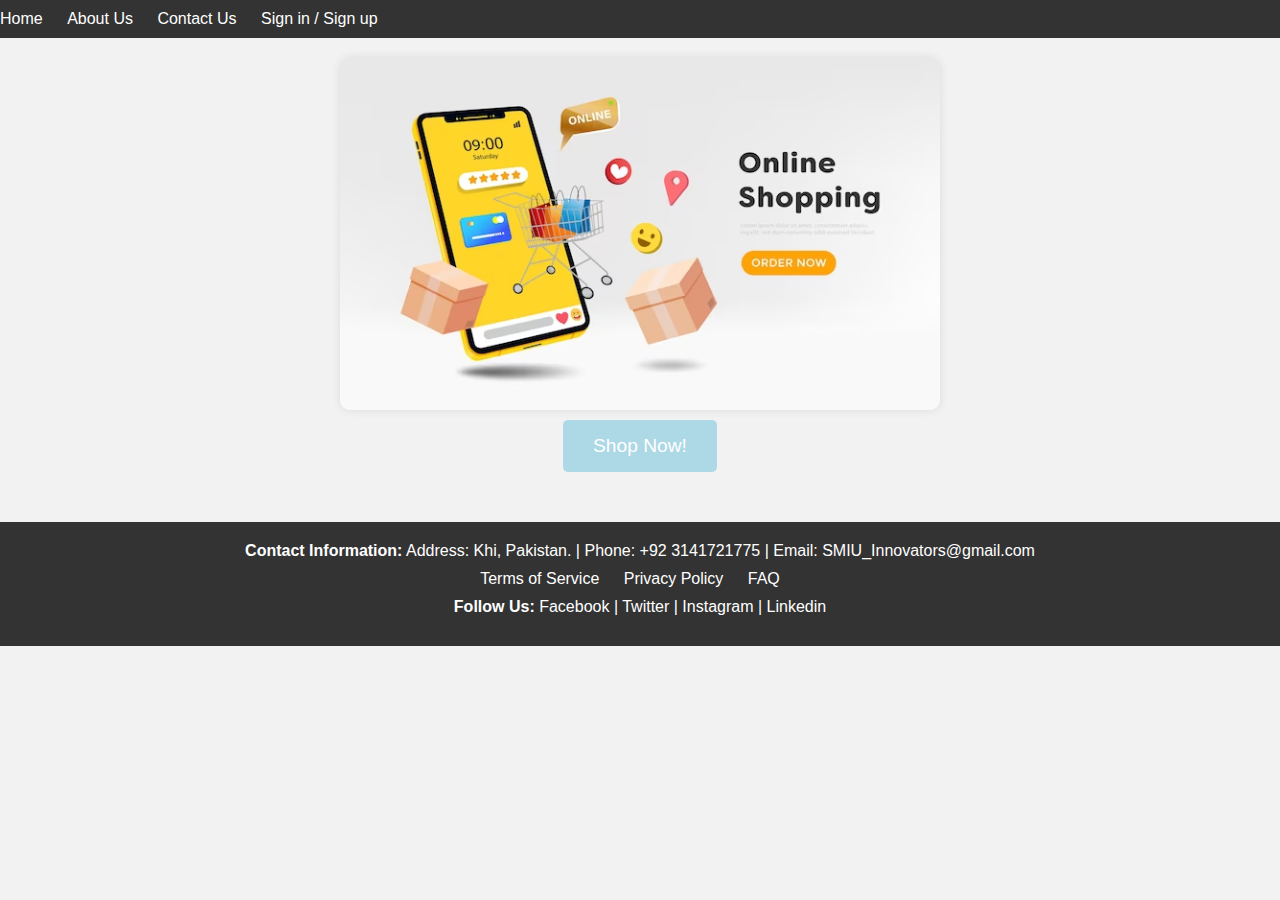
<file: index.html>
<!DOCTYPE html>
<html lang="en">
<head>
    <meta charset="UTF-8">
    <meta name="viewport" content="width=device-width, initial-scale=1.0">
    <title>Home</title>
    <link rel="stylesheet" href="styles.css">
</head>
<body>
    <header>
        <nav>
            <ul>
                <li><a href="index.html">Home</a></li>
                <li><a href="about.html">About Us</a></li>
                <li><a href="contact.html">Contact Us</a></li>
                <li><a href="login.html">Sign in / Sign up</a></li>
            </ul>
        </nav>
    </header>
    <main>
        <img src="images/main_img.png" alt="eCommerce" class="main-image">
        <div style="margin-top: 10px;"></div>
        <a href="products.html" class="shop-now-button">Shop Now!</a>    
    </main>
    <div style="margin-top: 50px;"></div>
    <footer>
        <div class="footer-content">
            <p><strong>Contact Information:</strong> Address: Khi, Pakistan. | Phone: +92 3141721775 | Email: SMIU_Innovators@gmail.com</p>
        </div>
        <div class="footer-links">
            <ul>
                <li><a href="#">Terms of Service</a></li>
                <li><a href="#">Privacy Policy</a></li>
                <li><a href="#">FAQ</a></li>
            </ul>
        </div>
        <div style="margin-top: 10px;"></div>
        <div class="footer-social">
            <p><strong>Follow Us:</strong> Facebook | Twitter | Instagram | Linkedin</p>
        </div>
    </footer>           
</body>
</html>
</file>
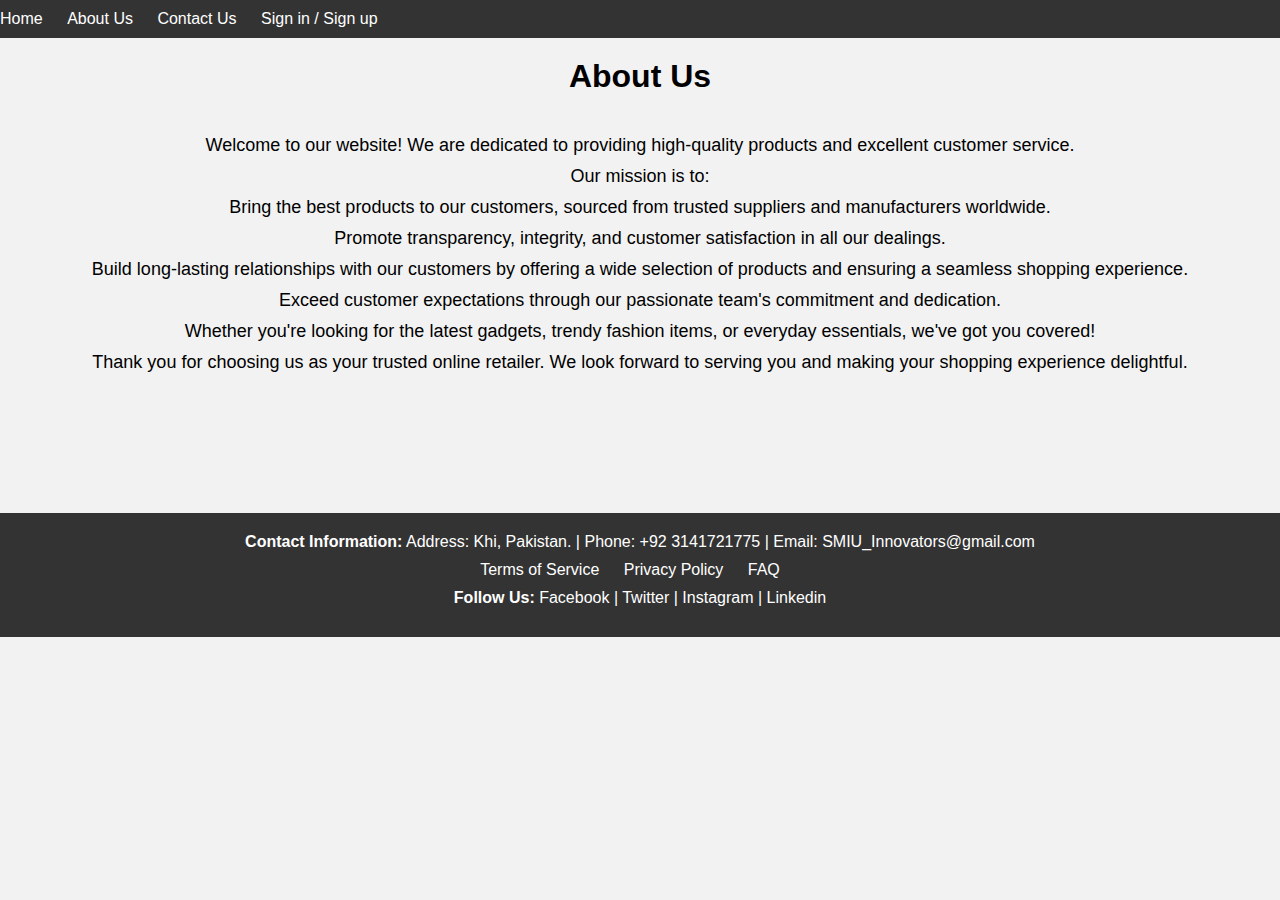
<file: about.html>
<!DOCTYPE html>
<html lang="en">
<head>
    <meta charset="UTF-8">
    <meta name="viewport" content="width=device-width, initial-scale=1.0">
    <title>About Us</title>
    <link rel="stylesheet" href="styles.css">
</head>
<body>
    <header>
        <nav>
            <ul>
                <li><a href="index.html">Home</a></li>
                <li><a href="about.html">About Us</a></li>
                <li><a href="contact.html">Contact Us</a></li>
                <li><a href="login.html">Sign in / Sign up</a></li>
            </ul>
        </nav>
    </header>
    <main>
        <h1>About Us</h1>
        <div style="margin-top: 40px;"></div>
        <p style="font-size: 18px;">Welcome to our website! We are dedicated to providing high-quality products and excellent customer service.</p>
        <p style="font-size: 18px;">Our mission is to:</p>
        <ul>
            <li><p style="font-size: 18px;">Bring the best products to our customers, sourced from trusted suppliers and manufacturers worldwide.</p></li>
            <li><p style="font-size: 18px;">Promote transparency, integrity, and customer satisfaction in all our dealings.</p></li>
            <li><p style="font-size: 18px;">Build long-lasting relationships with our customers by offering a wide selection of products and ensuring a seamless shopping experience.</p></li>
            <li><p style="font-size: 18px;">Exceed customer expectations through our passionate team's commitment and dedication.</p></li>
        </ul>
        <p style="font-size: 18px;">Whether you're looking for the latest gadgets, trendy fashion items, or everyday essentials, we've got you covered!</p>
        <p style="font-size: 18px;">Thank you for choosing us as your trusted online retailer. We look forward to serving you and making your shopping experience delightful.</p>
    </main>
    <div style="margin-top: 140px;"></div>
    <footer>
        <div class="footer-content">
            <p><strong>Contact Information:</strong> Address: Khi, Pakistan. | Phone: +92 3141721775 | Email: SMIU_Innovators@gmail.com</p>
        </div>
        <div class="footer-links">
            <ul>
                <li><a href="#">Terms of Service</a></li>
                <li><a href="#">Privacy Policy</a></li>
                <li><a href="#">FAQ</a></li>
            </ul>
        </div>
        <div style="margin-top: 10px;"></div>
        <div class="footer-social">
            <p><strong>Follow Us:</strong> Facebook | Twitter | Instagram | Linkedin</p>
        </div>
    </footer>   
</body>
</html>
</file>
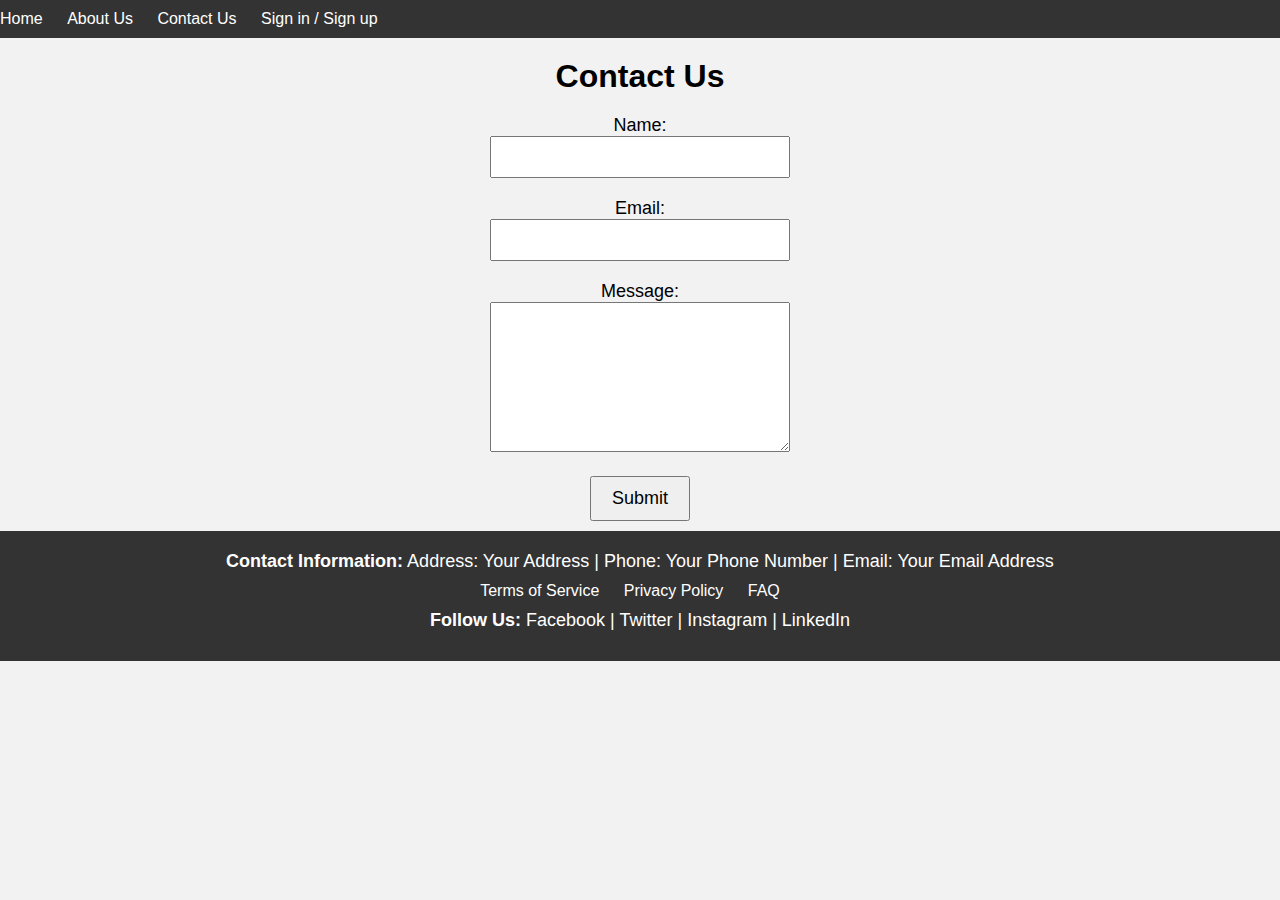
<file: contact.html>
<!DOCTYPE html>
<html lang="en">
<head>
    <meta charset="UTF-8">
    <meta name="viewport" content="width=device-width, initial-scale=1.0">
    <title>Contact Us</title>
    <link rel="stylesheet" href="styles.css">
    <style>
        body {
            font-family: Arial, sans-serif;
        }
        main {
            text-align: center;
        }
        .form-group {
            margin-bottom: 20px;
        }
        label {
            font-size: 18px;
        }
        input[type="text"],
        input[type="email"],
        textarea {
            padding: 10px;
            font-size: 16px;
            width: 300px;
        }
        textarea {
            height: 150px;
        }
        button[type="submit"] {
            padding: 10px 20px;
            font-size: 18px;
        }
        p {
            font-size: 18px;
        }
    </style>
</head>
<body>
    <header>
        <nav>
            <ul>
                <li><a href="index.html">Home</a></li>
                <li><a href="about.html">About Us</a></li>
                <li><a href="contact.html">Contact Us</a></li>
                <li><a href="login.html">Sign in / Sign up</a></li>
            </ul>
        </nav>
    </header>
    <main>
        <h1>Contact Us</h1>
        <form action="#" method="post">
            <div class="form-group">
                <label for="name">Name:</label><br>
                <input type="text" id="name" name="name" required>
            </div>
            <div class="form-group">
                <label for="email">Email:</label><br>
                <input type="email" id="email" name="email" required>
            </div>
            <div class="form-group">
                <label for="message">Message:</label><br>
                <textarea id="message" name="message" required></textarea>
            </div>
            <button type="submit">Submit</button>
        </form>
        <div style="margin-top: 10px;"></div>
    </main>
    <footer>
        <div class="footer-content">
            <p><strong>Contact Information:</strong> Address: Your Address | Phone: Your Phone Number | Email: Your Email Address</p>
        </div>
        <div class="footer-links">
            <ul>
                <li><a href="#">Terms of Service</a></li>
                <li><a href="#">Privacy Policy</a></li>
                <li><a href="#">FAQ</a></li>
            </ul>
        </div>
        <div class="footer-social">
            <div style="margin-top: 10px;"></div>
            <p><strong>Follow Us:</strong> Facebook | Twitter | Instagram | LinkedIn</p>
        </div>
    </footer>  
</body>
</html>
</file>
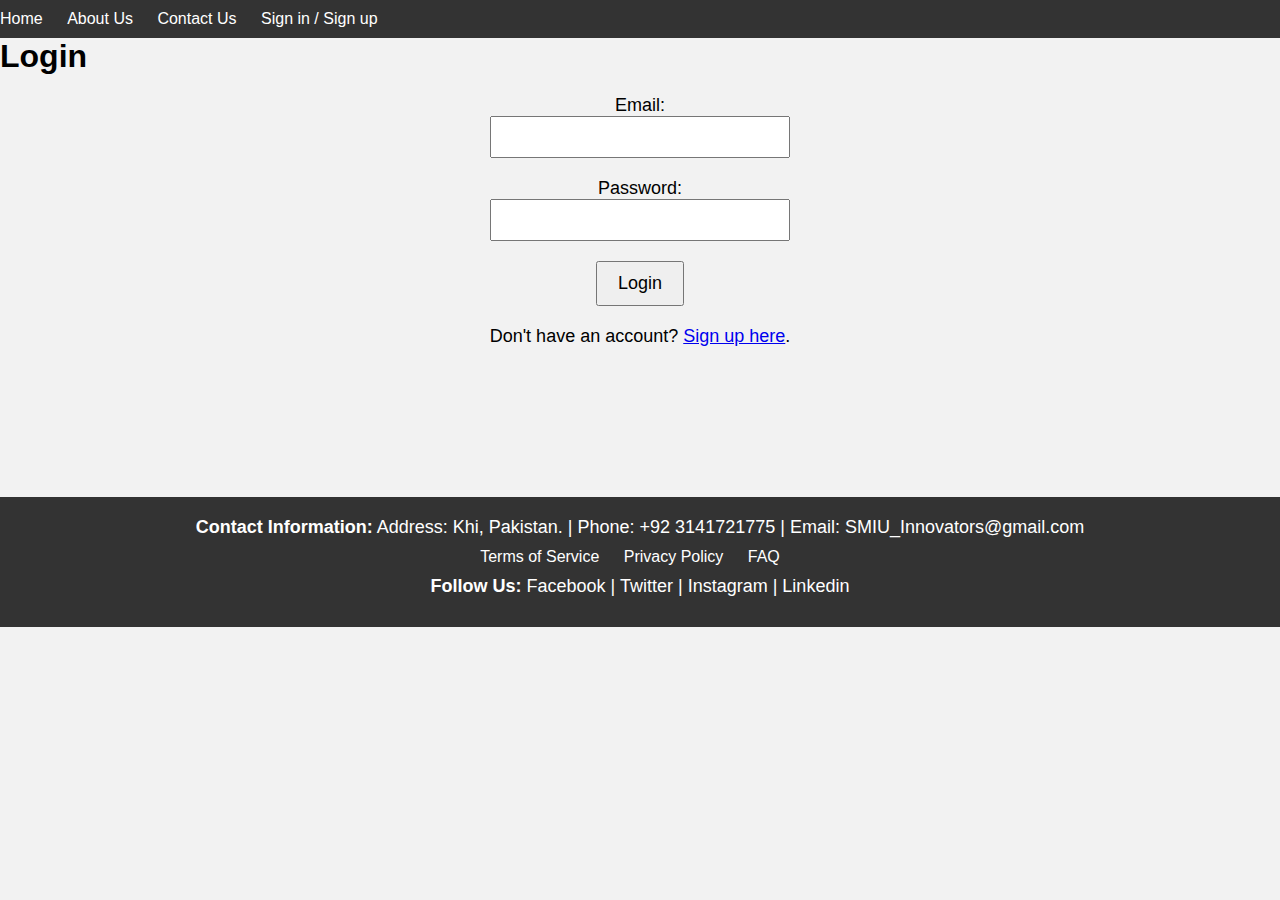
<file: login.html>
<!DOCTYPE html>
<html lang="en">
<head>
    <link rel="stylesheet" href="styles.css">
</head>
<body>
    <header>
        <nav>
            <ul>
                <li><a href="index.html">Home</a></li>
                <li><a href="about.html">About Us</a></li>
                <li><a href="contact.html">Contact Us</a></li>
                <li><a href="login.html">Sign in / Sign up</a></li>
            </ul>
        </nav>
    </header>
    <meta charset="UTF-8">
    <meta name="viewport" content="width=device-width, initial-scale=1.0">
    <style>
        body {
            font-family: Arial, sans-serif;
        }
        main {
            text-align: center;
        }
        .form-group {
            margin-bottom: 20px;
        }
        label {
            font-size: 18px;
        }
        input[type="email"],
        input[type="password"] {
            padding: 10px;
            font-size: 16px;
            width: 300px;
        }
        button[type="submit"] {
            padding: 10px 20px;
            font-size: 18px;
        }
        p {
            font-size: 18px;
        }
    </style>
</head>
<body>
    <h1>Login</h1>
    <main>
        <form action="#" method="post">
            <div class="form-group">
                <label for="email">Email:</label><br>
                <input type="email" id="email" name="email" required>
            </div>
            <div class="form-group">
                <label for="password">Password:</label><br>
                <input type="password" id="password" name="password" required>
            </div>
            <button type="submit">Login</button>
        </form>
        <div style="margin-top: 20px;"></div>
        <p>Don't have an account? <a href="signup.html">Sign up here</a>.</p>
    </main>
    <div style="margin-top: 150px;"></div>
    <footer>
        <div class="footer-content">
            <p><strong>Contact Information:</strong> Address: Khi, Pakistan. | Phone: +92 3141721775 | Email: SMIU_Innovators@gmail.com</p>
        </div>
        <div class="footer-links">
            <ul>
                <li><a href="#">Terms of Service</a></li>
                <li><a href="#">Privacy Policy</a></li>
                <li><a href="#">FAQ</a></li>
            </ul>
        </div>
        <div style="margin-top: 10px;"></div>
        <div class="footer-social">
            <p><strong>Follow Us:</strong> Facebook | Twitter | Instagram | Linkedin</p>
        </div>
    </footer>  
</body>
</html>
</file>
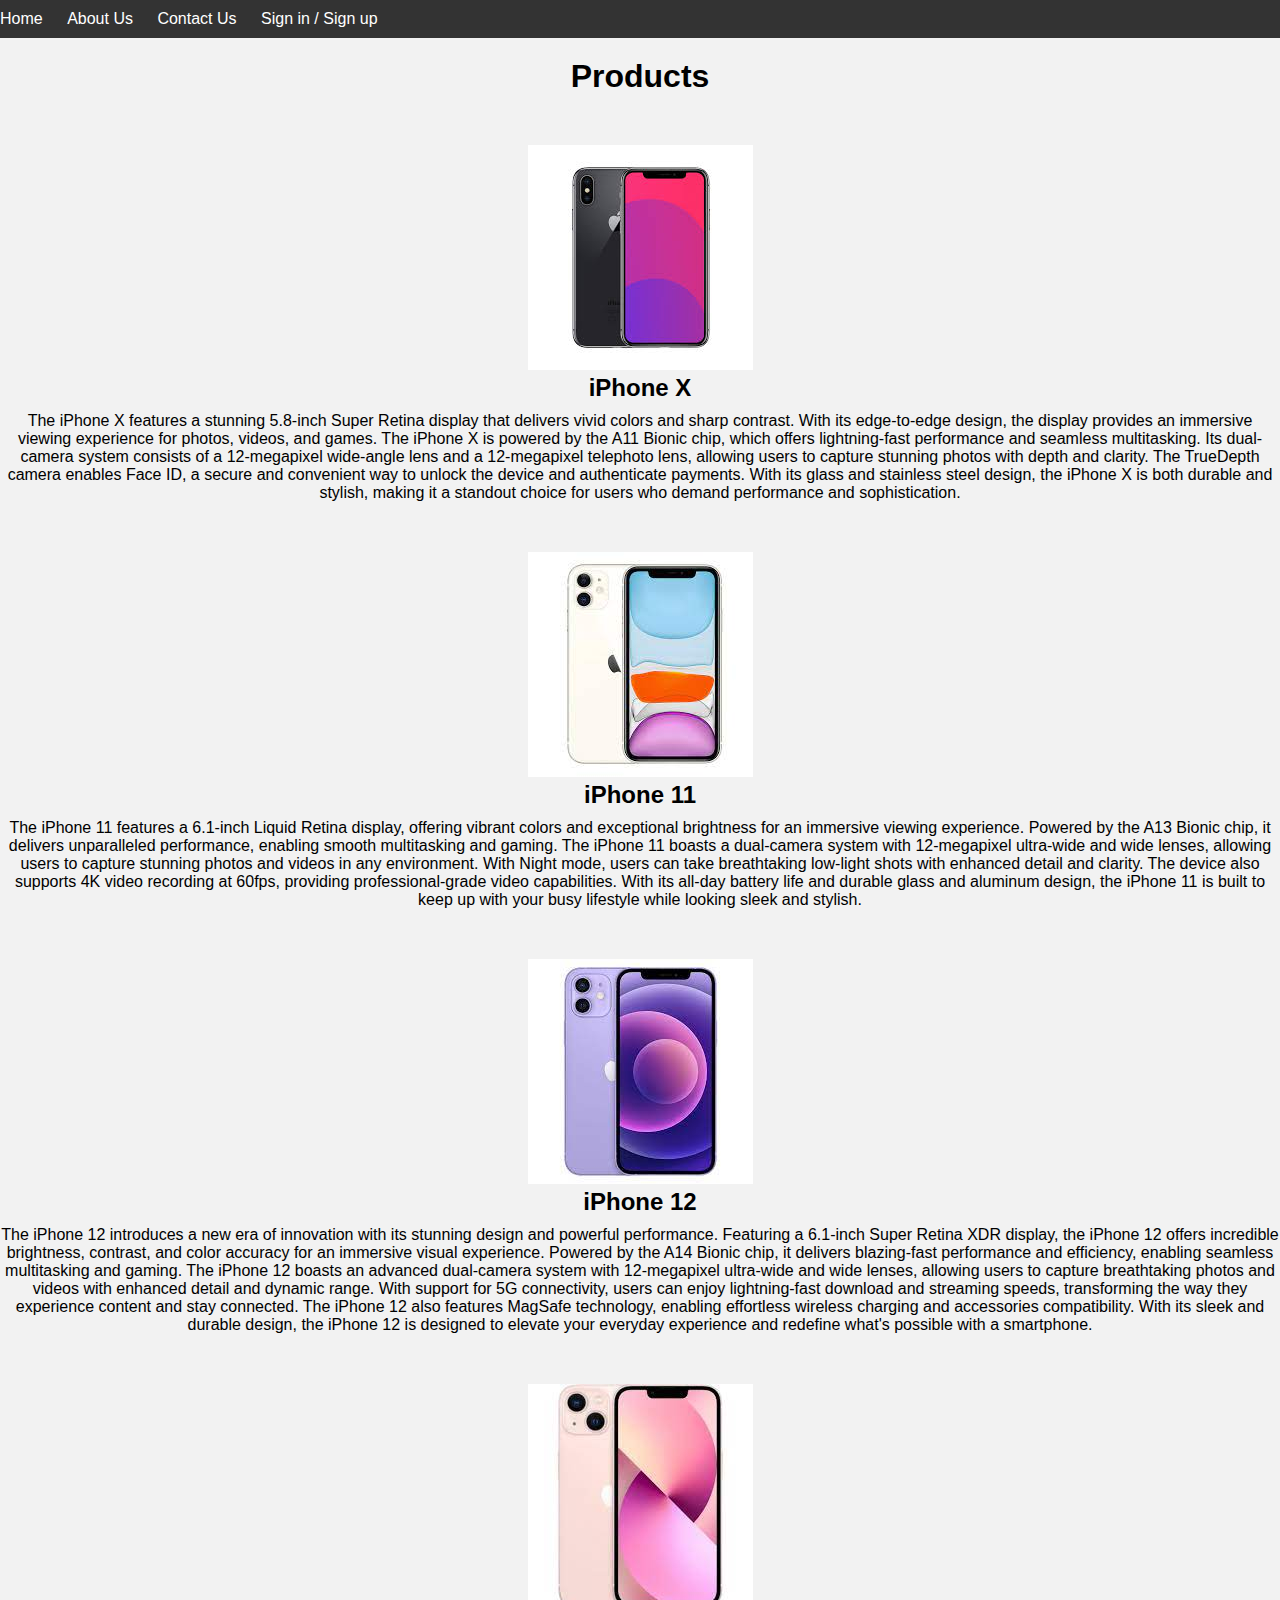
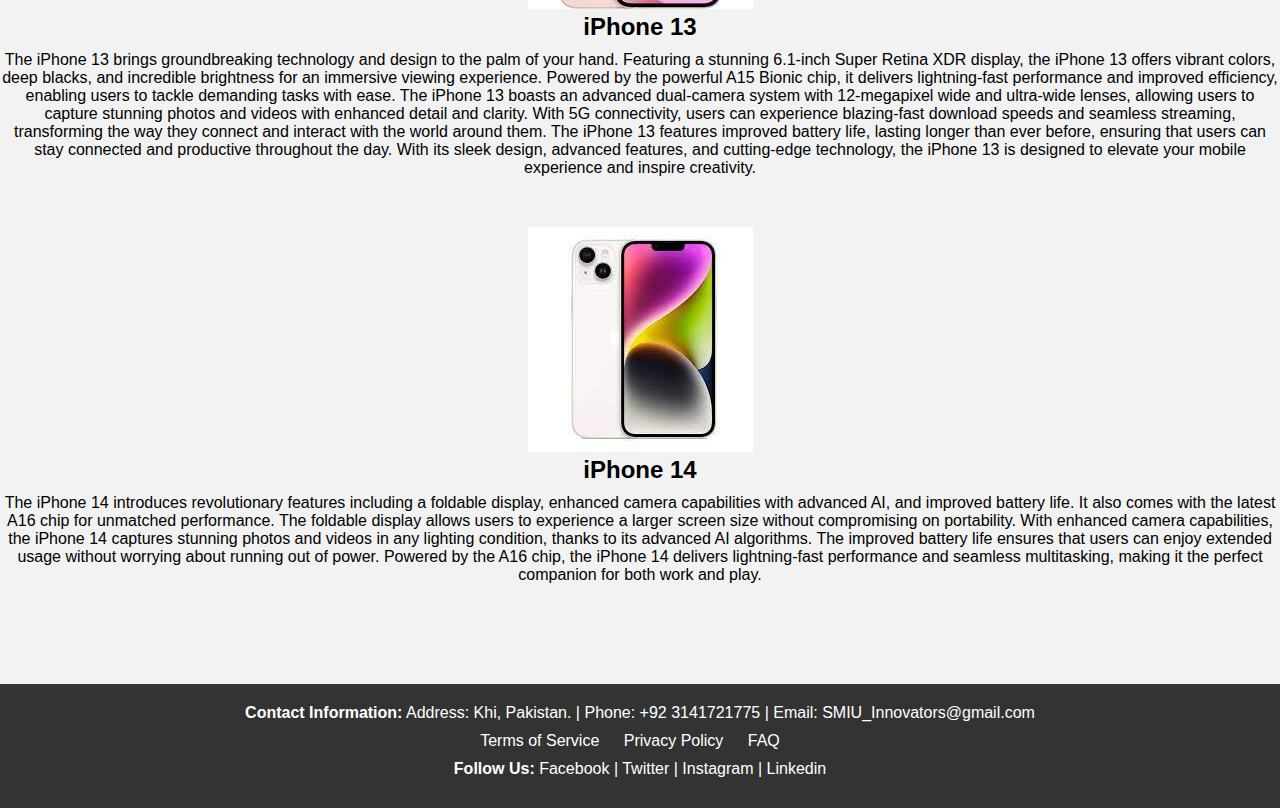
<file: products.html>
<!DOCTYPE html>
<html lang="en">
<head>
    <meta charset="UTF-8">
    <meta name="viewport" content="width=device-width, initial-scale=1.0">
    <title>Products</title>
    <link rel="stylesheet" href="styles.css">
</head>
<body>
    <header>
        <nav>
            <ul>
                <li><a href="index.html">Home</a></li>
                <li><a href="about.html">About Us</a></li>
                <li><a href="contact.html">Contact Us</a></li>
                <li><a href="login.html">Sign in / Sign up</a></li>
            </ul>
        </nav>
    </header>
    <main>
        <h1>Products</h1>
        <div style="margin-top: 50px;"></div>
        <div class="product-listings">
            <div class="product">
                <img src="images/iPhone_X.png" alt="iPhone X">
                <h2>iPhone X</h2>
                <div style="margin-top: 10px;"></div>
                <p>The iPhone X features a stunning 5.8-inch Super Retina display that delivers vivid colors and sharp contrast. With its edge-to-edge design, the display provides an immersive viewing experience for photos, videos, and games. The iPhone X is powered by the A11 Bionic chip, which offers lightning-fast performance and seamless multitasking. Its dual-camera system consists of a 12-megapixel wide-angle lens and a 12-megapixel telephoto lens, allowing users to capture stunning photos with depth and clarity. The TrueDepth camera enables Face ID, a secure and convenient way to unlock the device and authenticate payments. With its glass and stainless steel design, the iPhone X is both durable and stylish, making it a standout choice for users who demand performance and sophistication.</p>
                <div class="product">
                    <div style="margin-top: 50px;"></div>
                    <img src="images/iPhone_11.png" alt="iPhone 11">
                    <h2>iPhone 11</h2>
                    <div style="margin-top: 10px;"></div>
                    <p>The iPhone 11 features a 6.1-inch Liquid Retina display, offering vibrant colors and exceptional brightness for an immersive viewing experience. Powered by the A13 Bionic chip, it delivers unparalleled performance, enabling smooth multitasking and gaming. The iPhone 11 boasts a dual-camera system with 12-megapixel ultra-wide and wide lenses, allowing users to capture stunning photos and videos in any environment. With Night mode, users can take breathtaking low-light shots with enhanced detail and clarity. The device also supports 4K video recording at 60fps, providing professional-grade video capabilities. With its all-day battery life and durable glass and aluminum design, the iPhone 11 is built to keep up with your busy lifestyle while looking sleek and stylish.</p>
                </div>                  
                <div class="product">
                    <div style="margin-top: 50px;"></div>
                    <img src="images/iPhone_12.png" alt="iPhone 12">
                    <h2>iPhone 12</h2>
                    <div style="margin-top: 10px;"></div>
                    <p>The iPhone 12 introduces a new era of innovation with its stunning design and powerful performance. Featuring a 6.1-inch Super Retina XDR display, the iPhone 12 offers incredible brightness, contrast, and color accuracy for an immersive visual experience. Powered by the A14 Bionic chip, it delivers blazing-fast performance and efficiency, enabling seamless multitasking and gaming. The iPhone 12 boasts an advanced dual-camera system with 12-megapixel ultra-wide and wide lenses, allowing users to capture breathtaking photos and videos with enhanced detail and dynamic range. With support for 5G connectivity, users can enjoy lightning-fast download and streaming speeds, transforming the way they experience content and stay connected. The iPhone 12 also features MagSafe technology, enabling effortless wireless charging and accessories compatibility. With its sleek and durable design, the iPhone 12 is designed to elevate your everyday experience and redefine what's possible with a smartphone.</p>
                </div>                
                <div class="product">
                    <div style="margin-top: 50px;"></div>
                    <img src="images/iPhone_13.png" alt="iPhone 13">
                    <h2>iPhone 13</h2>
                    <div style="margin-top: 10px;"></div>
                    <p>The iPhone 13 brings groundbreaking technology and design to the palm of your hand. Featuring a stunning 6.1-inch Super Retina XDR display, the iPhone 13 offers vibrant colors, deep blacks, and incredible brightness for an immersive viewing experience. Powered by the powerful A15 Bionic chip, it delivers lightning-fast performance and improved efficiency, enabling users to tackle demanding tasks with ease. The iPhone 13 boasts an advanced dual-camera system with 12-megapixel wide and ultra-wide lenses, allowing users to capture stunning photos and videos with enhanced detail and clarity. With 5G connectivity, users can experience blazing-fast download speeds and seamless streaming, transforming the way they connect and interact with the world around them. The iPhone 13 features improved battery life, lasting longer than ever before, ensuring that users can stay connected and productive throughout the day. With its sleek design, advanced features, and cutting-edge technology, the iPhone 13 is designed to elevate your mobile experience and inspire creativity.</p>
                </div>                
            <div class="product">
                <div style="margin-top: 50px;"></div>
                <img src="images/iPhone_14.png" alt="iPhone 14">
                <h2>iPhone 14</h2>
                <div style="margin-top: 10px;"></div>
                <p>The iPhone 14 introduces revolutionary features including a foldable display, enhanced camera capabilities with advanced AI, and improved battery life. It also comes with the latest A16 chip for unmatched performance. The foldable display allows users to experience a larger screen size without compromising on portability. With enhanced camera capabilities, the iPhone 14 captures stunning photos and videos in any lighting condition, thanks to its advanced AI algorithms. The improved battery life ensures that users can enjoy extended usage without worrying about running out of power. Powered by the A16 chip, the iPhone 14 delivers lightning-fast performance and seamless multitasking, making it the perfect companion for both work and play.</p>
            </div>            
        </div>
        <div style="margin-top: 100px;"></div>
    </main>    
    <footer>
        <div class="footer-content">
            <p><strong>Contact Information:</strong> Address: Khi, Pakistan. | Phone: +92 3141721775 | Email: SMIU_Innovators@gmail.com</p>
        </div>
        <div class="footer-links">
            <ul>
                <li><a href="#">Terms of Service</a></li>
                <li><a href="#">Privacy Policy</a></li>
                <li><a href="#">FAQ</a></li>
            </ul>
        </div>
        <div style="margin-top: 10px;"></div>
        <div class="footer-social">
            <p><strong>Follow Us:</strong> Facebook | Twitter | Instagram | Linkedin</p>
        </div>
    </footer> 
</body>
</html>
</file>
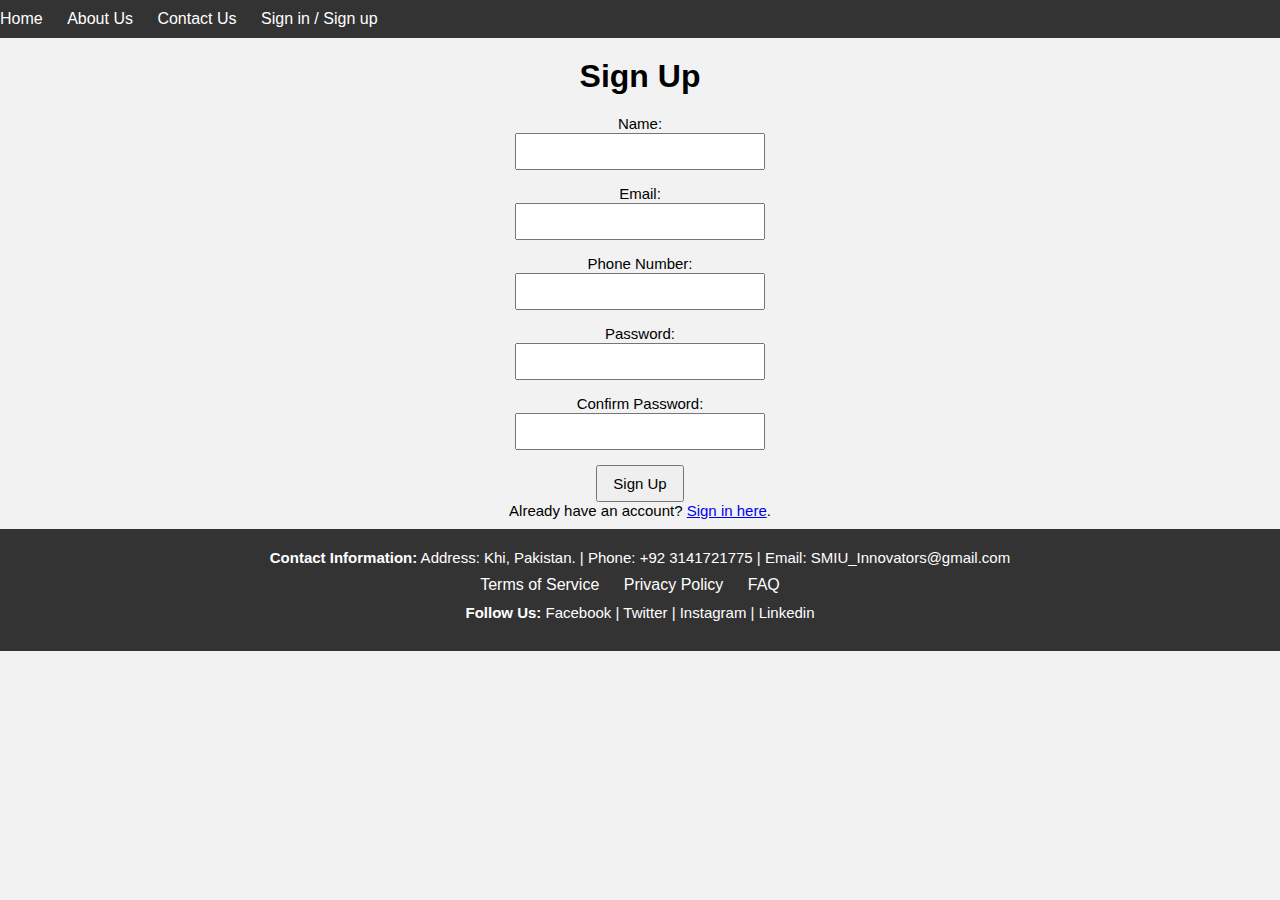
<file: signup.html>
<!DOCTYPE html>
<html lang="en">
<head>
    <meta charset="UTF-8">
    <meta name="viewport" content="width=device-width, initial-scale=1.0">
    <title>Sign Up</title>
    <link rel="stylesheet" href="styles.css">
    <style>
        body {
            font-family: Arial, sans-serif;
        }
        main {
            text-align: center;
        }
        .form-group {
            margin-bottom: 15px;
        }
        label {
            font-size: 15px;
        }
        input[type="text"],
        input[type="email"],
        input[type="tel"],
        input[type="password"] {
            padding: 8px;
            font-size: 15px;
            width: 250px;
        }
        button[type="submit"] {
            padding: 8px 15px;
            font-size: 15px;
        }
        p {
            font-size: 15px;
        }
    </style>
</head>
<body>
    <header>
        <nav>
            <ul>
                <li><a href="index.html">Home</a></li>
                <li><a href="about.html">About Us</a></li>
                <li><a href="contact.html">Contact Us</a></li>
                <li><a href="login.html">Sign in / Sign up</a></li>
            </ul>
        </nav>
    </header>
    <main>
        <h1>Sign Up</h1>
        <form action="#" method="post">
            <div class="form-group">
                <label for="name">Name:</label><br>
                <input type="text" id="name" name="name" required>
            </div>
            <div class="form-group">
                <label for="email">Email:</label><br>
                <input type="email" id="email" name="email" required>
            </div>
            <div class="form-group">
                <label for="phone">Phone Number:</label><br>
                <input type="tel" id="phone" name="phone">
            </div>
            <div class="form-group">
                <label for="password">Password:</label><br>
                <input type="password" id="password" name="password" required>
            </div>
            <div class="form-group">
                <label for="confirm-password">Confirm Password:</label><br>
                <input type="password" id="confirm-password" name="confirm-password" required>
            </div>
            <button type="submit">Sign Up</button>
        </form>
        <p>Already have an account? <a href="login.html">Sign in here</a>.</p>
    </main>
    <footer>
        <div class="footer-content">
            <p><strong>Contact Information:</strong> Address: Khi, Pakistan. | Phone: +92 3141721775 | Email: SMIU_Innovators@gmail.com</p>
        </div>
        <div class="footer-links">
            <ul>
                <li><a href="#">Terms of Service</a></li>
                <li><a href="#">Privacy Policy</a></li>
                <li><a href="#">FAQ</a></li>
            </ul>
        </div>
        <div style="margin-top: 10px;"></div>
        <div class="footer-social">
            <p><strong>Follow Us:</strong> Facebook | Twitter | Instagram | Linkedin</p>
        </div>
    </footer>  
</body>
</html>
</file>
<file: styles.css>
* {
    margin: 0;
    padding: 0;
    box-sizing: border-box;
}
body {
    font-family: Arial, sans-serif;
    background-color: #f2f2f2;
}
header {
    background-color: #333;
    color: white;
    padding: 10px 0;
}
header nav ul {
    list-style-type: none;
}

header nav ul li {
    display: inline;
    margin-right: 20px;
}
header nav ul li a {
    color: white;
    text-decoration: none;
}
main {
    text-align: center;
    margin-top: 20px;
}
.main-image {
    width: 80%;
    max-width: 600px;
    display: block;
    margin: 0 auto;
    border-radius: 10px;
    box-shadow: 0 0 10px rgba(0, 0, 0, 0.1);
}
.shop-now-button {
    display: inline-block;
    padding: 15px 30px;
    background-color: lightblue;
    color: white;
    text-decoration: none;
    border: none;
    border-radius: 5px;
    font-size: 1.2em;
    transition: background-color 0.3s ease;
}
.shop-now-button:hover {
    background-color: #008cba;
}
footer {
    background-color: #333;
    color: white;
    padding: 20px 0;
    text-align: center;
}
footer ul {
    list-style-type: none;
}
footer ul li {
    display: inline;
    margin-right: 20px;
}
footer ul li a {
    color: white;
    text-decoration: none;
}
h1 {
    margin-bottom: 20px;
}

p {
    margin-bottom: 10px;
}
</file>
